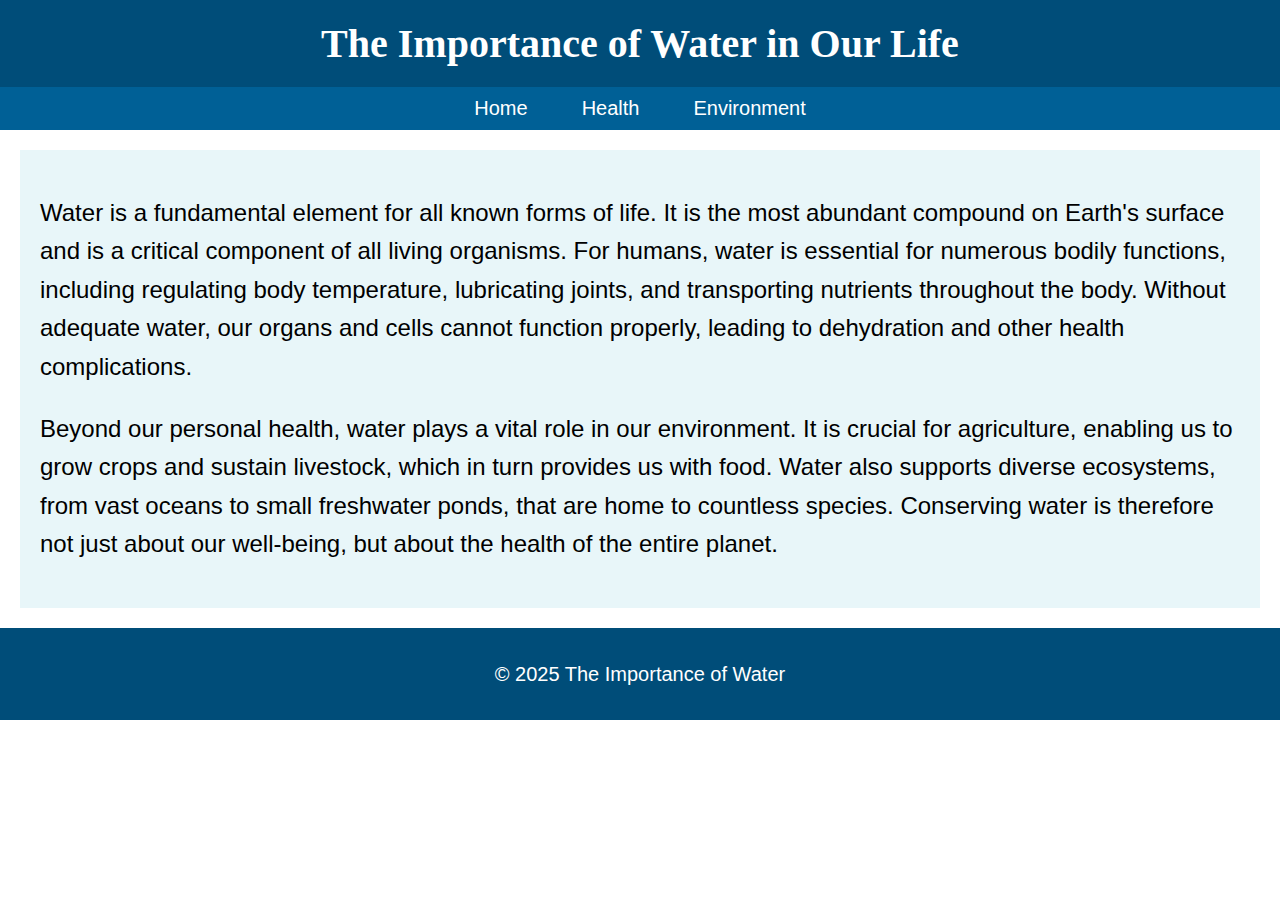
<file: index.html>
<!DOCTYPE html>
<html lang="en">
<head>
    <meta charset="UTF-8">
    <meta name="viewport" content="width=device-width, initial-scale=1.0">
    <title>The Importance of Water</title>
    <link rel="stylesheet" href="style.css">
</head>
<body>
    <a href="#main-content" class="skip-link">Skip to Main Content</a>
    <header>
        <h1>The Importance of Water in Our Life</h1>
    </header>

    <nav>
        <ul>
            <li><a href="#">Home</a></li>
            <li><a href="#">Health</a></li>
            <li><a href="#">Environment</a></li>
        </ul>
    </nav>

    <main id="main-content">
        <p>Water is a fundamental element for all known forms of life. It is the most abundant compound on Earth's surface and is a critical component of all living organisms. For humans, water is essential for numerous bodily functions, including regulating body temperature, lubricating joints, and transporting nutrients throughout the body. Without adequate water, our organs and cells cannot function properly, leading to dehydration and other health complications.</p>
        <p>Beyond our personal health, water plays a vital role in our environment. It is crucial for agriculture, enabling us to grow crops and sustain livestock, which in turn provides us with food. Water also supports diverse ecosystems, from vast oceans to small freshwater ponds, that are home to countless species. Conserving water is therefore not just about our well-being, but about the health of the entire planet.</p>
    </main>

    <footer>
        <p>&copy; 2025 The Importance of Water</p>
    </footer>
</body>
</html>
</file>
<file: style.css>
/* Styles the body tag to modify the font family and font size properties. */
body {
    font-family: Arial, sans-serif;
    font-size: 20px;
    margin: 0;
}

/* Skip to Main Content Link */
.skip-link {
    position: absolute;
    top: -40px;
    left: 0;
    background: #000;
    color: #fff;
    padding: 8px;
    z-index: 100;
}

.skip-link:focus {
    top: 0;
}

/* Styles the header tag to modify the background color property. */
header {
    background-color: #004D79;
    color: white;
    padding: 20px;
    text-align: center;
}

/* Styles the nav tag to modify the background color property. */
nav {
    background-color: #006096;
    padding: 10px;
}

nav ul {
    list-style: none;
    margin: 0;
    padding: 0;
    display: flex;
    justify-content: center;
    gap: 20px;
}

nav a {
    color: white;
    text-decoration: none;
    padding: 8px 16px;
    border: 1px solid transparent;
    transition: background-color 0.3s ease;
}

nav a:hover,
nav a:focus {
    background-color: #004d79;
    border: 1px solid white;
}

/* Styles the main tag to modify the background color and font size property. */
main {
    background-color: #E8F6F9;
    font-size: 1.2em;
    padding: 20px;
    line-height: 1.6;
    max-width: 1200px;
    margin: 20px auto;
}

/* Styles the footer tag to modify the background color property. */
footer {
    background-color: #004D79;
    color: white;
    text-align: center;
    padding: 10px;
}

/* Styles the h1 tag to modify the text alignment, font family, and color properties. */
h1 {
    font-family: Georgia, serif;
    color: #FFFFFF;
    margin: 0;
}

/* Styles the p tag to modify the line height property. */
p {
    line-height: 1.6;
}

/* Flexbox Styling for Health Page */
.flex-container {
    display: flex;
    flex-wrap: wrap;
    justify-content: space-around;
    gap: 20px;
    margin: 20px 0;
}

.flex-item {
    background-color: white;
    border: 1px solid #ccc;
    padding: 15px;
    box-shadow: 0 2px 5px rgba(0,0,0,0.1);
    flex: 1 1 300px;
    text-align: center;
}

.flex-image {
    width: 100%;
    height: auto;
    border-radius: 8px;
}

/* Grid Styling for Environment Page */
.grid-container {
    display: grid;
    grid-template-columns: 1fr 1fr;
    gap: 20px;
    margin: 20px 0;
    align-items: center;
}

.grid-container img {
    width: 100%;
    height: auto;
    border-radius: 8px;
}
</file>
